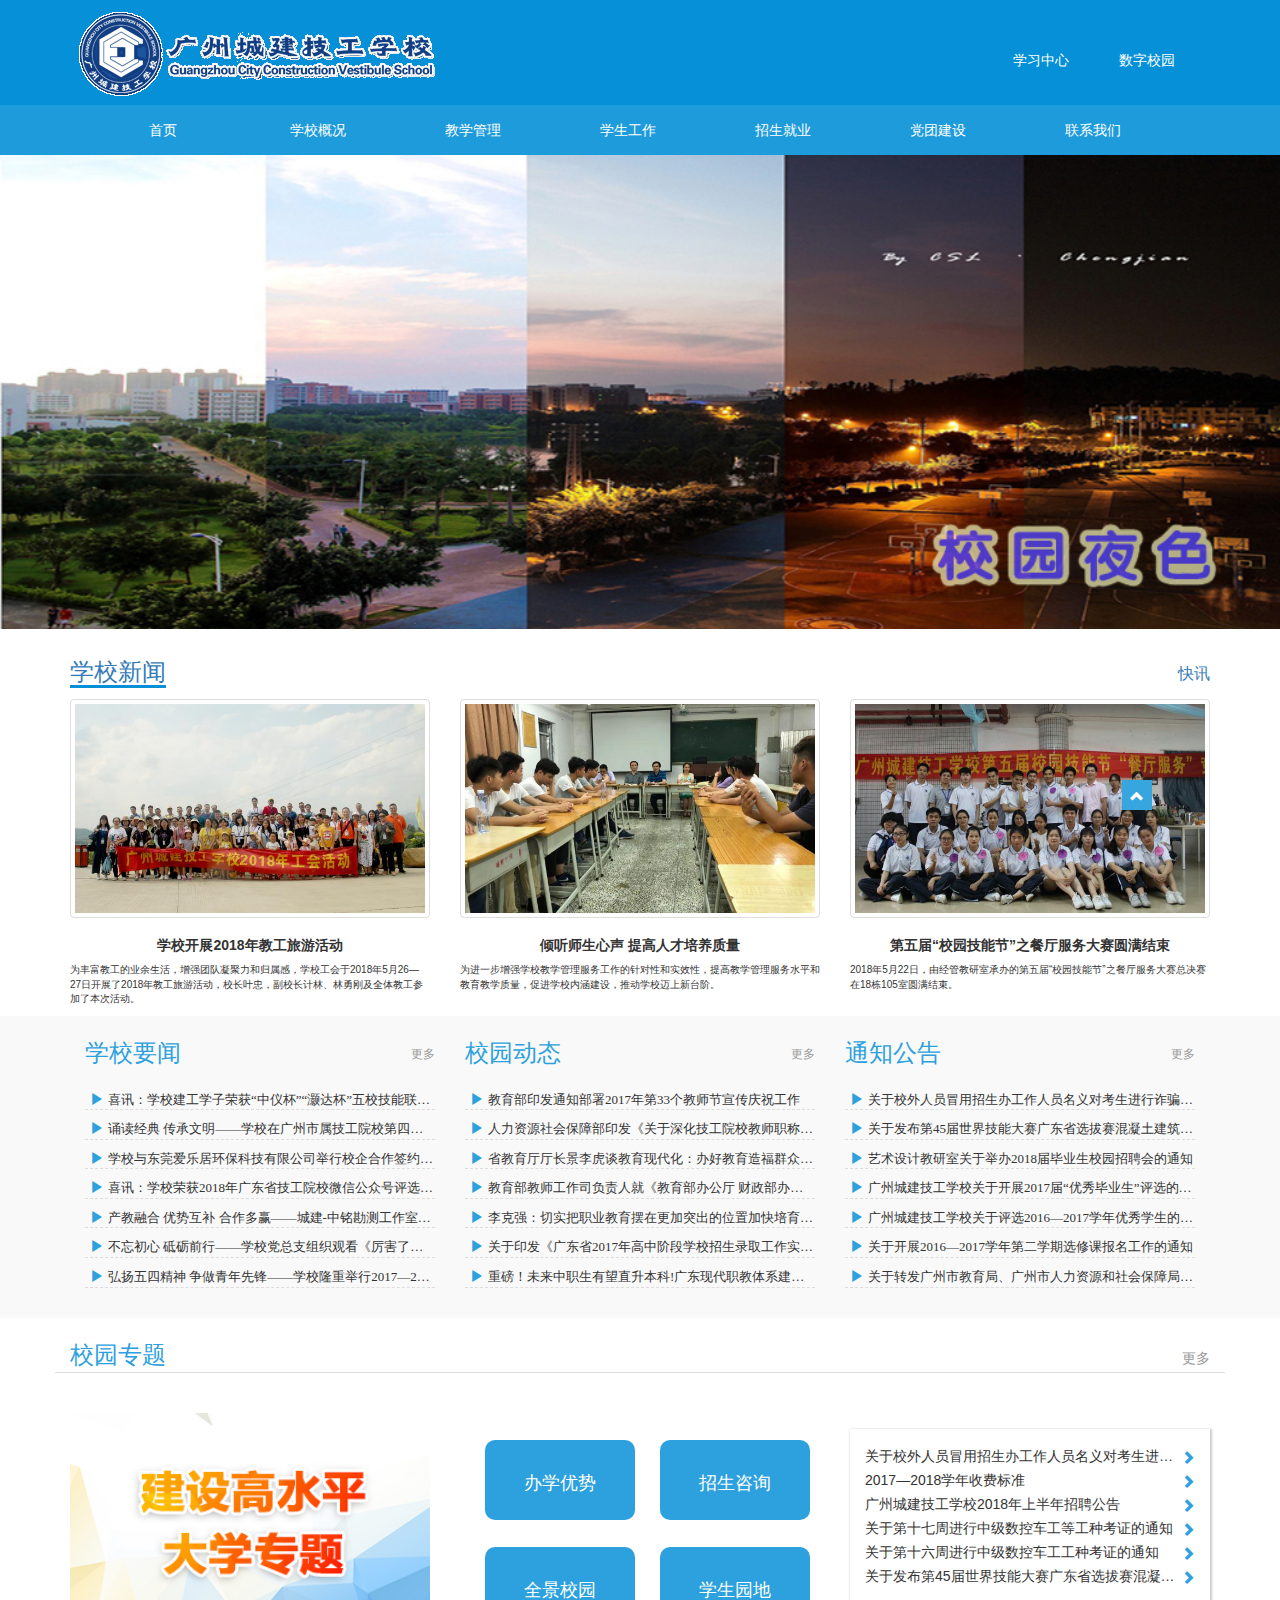
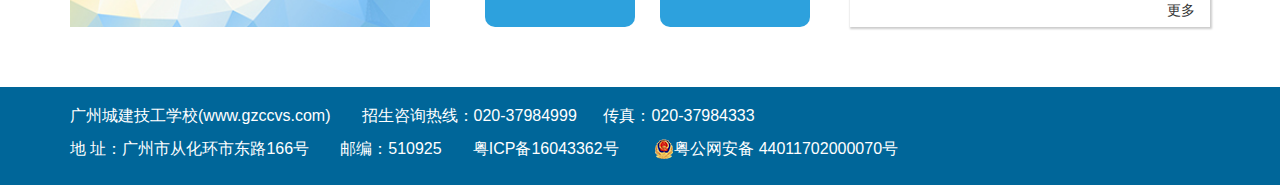
<file: index.html>
<!DOCTYPE html>
<html lang="en">
<head>
	<meta charset="UTF-8">
	<meta name="viewport" content="width=device-width,user-scalable=no,initial-scale=1.0">
	<title>学校官网</title>
	<link rel="stylesheet" href="bootstrap/css/bootstrap.min.css">
	<link rel="stylesheet" href="swiper/swiper-3.4.2.min.css">
	<link rel="stylesheet" href="css/index.css">
</head>
<body>
	<div class="header">
		<div class="container clearfix">
		<button type="button" class="navbar-toggle collapsed" data-toggle="collapse" data-target="#dhl">
	        		<span class="icon-bar"></span>
	        		<span class="icon-bar"></span>
	        		<span class="icon-bar"></span>
	      		</button>
			<div class="pull-left">
				<a href=""><img src="img/logo.png" alt=""></a>
			</div>
			<div class="pull-right">
				<ul class="nav navbar-nav hidden-xs">
					<li><a href="">学习中心</a></li>
					<li><a href="">数字校园</a></li>
				</ul>
			</div>
		</div>
		<div class="topnav">
			<div class="container">
				<div class="collapse navbar-collapse" id="dhl">
					<ul class="nav navbar-nav">
						<li><a href="">首页</a></li>
						<li><a href="xxgk.html">学校概况</a></li>
						<li><a href="">教学管理</a></li>
						<li><a href="">学生工作</a></li>
						<li><a href="">招生就业</a></li>
						<li><a href="">党团建设</a></li>
						<li><a href="">联系我们</a></li>
					</ul>
				</div>
			</div>
		</div>
	</div>
	<div class="swiper-container">
		<div class="swiper-wrapper">
			<div class="swiper-slide">
				<a href=""><img src="img/l2.jpg" alt=""></a>
			</div>
			<div class="swiper-slide">
				<a href=""><img src="img/l3.jpg" alt=""></a>
			</div>
			<div class="swiper-slide">
				<a href=""><img src="img/l1.jpg" alt=""></a>
			</div>
		</div>
  	</div>
  	<div class="content">
		<div class="container">
				<div class="top-content clearfix">
					<h4 class="pull-left"><a href="">学校新闻</a></h4>
					<div class="pull-right">
						<a href="">快讯</a>
					</div>
				</div>
			<div class="toptu">
				<div class="row">
					<div class="col-lg-4 col-md-4 col-sm-6 col-xs-12">
						<div class="x1">
							<a href="" class="thumbnail"><img src="img/x1.jpg" alt=""></a>
							<h5><a href="">学校开展2018年教工旅游活动</a></h5>
							<p><a href="">为丰富教工的业余生活，增强团队凝聚力和归属感，学校工会于2018年5月26—27日开展了2018年教工旅游活动，校长叶忠，副校长计林、林勇刚及全体教工参加了本次活动。</a></p>
						</div>	
					</div>
					<div class="col-lg-4 col-md-4 col-sm-6 col-xs-12">
						<div class="x1">
							<a href="" class="thumbnail"><img src="img/x2.jpg" alt=""></a>
							<h5><a href="">倾听师生心声 提高人才培养质量</a></h5>
							<p><a href="">为进一步增强学校教学管理服务工作的针对性和实效性，提高教学管理服务水平和教育教学质量，促进学校内涵建设，推动学校迈上新台阶。</a></p>
						</div>	
					</div>
					<div class="col-lg-4 col-md-4 col-sm-12 col-xs-12" id="slt">
						<div class="x1">
							<a href="" class="thumbnail" ><img src="img/x3.jpg" alt=""></a>
							<h5><a href="">第五届“校园技能节”之餐厅服务大赛圆满结束</a></h5>
							<p><a href="">2018年5月22日，由经管教研室承办的第五届“校园技能节”之餐厅服务大赛总决赛在18栋105室圆满结束。</a></p>
						</div>	
					</div>
				</div>
			</div>
		</div>
  	</div>
	<div class="lower-content">
		<div class="container">
			<div class="col-xs-12 col-sm-6 col-md-4 lower-b">
				<div class="left-sg">
					<div class="left-content">
						<a href="" class="left2-content">学校要闻</a>
						<a href="" class="left1-content">更多</a>
					</div>
				</div>
				<div class="bottom-content">
					<a href=""><span class="glyphicon glyphicon-play"></span>喜讯：学校建工学子荣获“中仪杯”“灏达杯”五校技能联赛二等奖</a>
					<a href=""><span class="glyphicon glyphicon-play"></span>诵读经典 传承文明——学校在广州市属技工院校第四届国学朗诵比赛中荣获佳绩</a>
					<a href=""><span class="glyphicon glyphicon-play"></span>学校与东莞爱乐居环保科技有限公司举行校企合作签约仪式</a>
					<a href=""><span class="glyphicon glyphicon-play"></span>喜讯：学校荣获2018年广东省技工院校微信公众号评选活动“年度十大阅读量官方微信公众号文章”称号</a>
					<a href=""><span class="glyphicon glyphicon-play"></span>产教融合 优势互补 合作多赢——城建-中铭勘测工作室开班暨百万项目服务签约仪式圆满结束</a>
					<a href=""><span class="glyphicon glyphicon-play"></span>不忘初心 砥砺前行——学校党总支组织观看《厉害了，我的国》专题纪录片</a>
					<a href=""><span class="glyphicon glyphicon-play"></span>弘扬五四精神 争做青年先锋——学校隆重举行2017—2018学年五四表彰典礼</a>
				</div>
			</div>
			<div class="col-xs-12 col-sm-6 col-md-4">
				<div class="left-sg">
					<div class="left-content">
						<a href="" class="left2-content">校园动态</a>
						<a href="" class="left1-content">更多</a>
					</div>
				</div>
				<div class="bottom-content">
					<a href=""><span class="glyphicon glyphicon-play"></span>教育部印发通知部署2017年第33个教师节宣传庆祝工作</a>
					<a href=""><span class="glyphicon glyphicon-play"></span>人力资源社会保障部印发《关于深化技工院校教师职称制度改革的指导意见》的通知</a>
					<a href=""><span class="glyphicon glyphicon-play"></span>省教育厅厅长景李虎谈教育现代化：办好教育造福群众 服务创新驱动发展</a>
					<a href=""><span class="glyphicon glyphicon-play"></span>教育部教师工作司负责人就《教育部办公厅 财政部办公厅关于做好职业院校教师素质提高计划2017年度项目组织实施工作的通知》答记者问</a>
					<a href=""><span class="glyphicon glyphicon-play"></span>李克强：切实把职业教育摆在更加突出的位置加快培育大批具有专业技能与工匠精神的高素质劳动者和人才</a>
					<a href=""><span class="glyphicon glyphicon-play"></span>关于印发《广东省2017年高中阶段学校招生录取工作实施办法》的通知</a>
					<a href=""><span class="glyphicon glyphicon-play"></span>重磅！未来中职生有望直升本科!广东现代职教体系建设规划发布，2020年全面建成职教强省</a>
				</div>
			</div>
			<div class="col-xs-12 col-sm-12 col-md-4">
				<div class="left-sg">
					<div class="left-content">
						<a href="" class="left2-content">通知公告</a>
						<a href="" class="left1-content">更多</a>
					</div>
				</div>
				<div class="bottom-content">
					<a href=""><span class="glyphicon glyphicon-play"></span>关于校外人员冒用招生办工作人员名义对考生进行诈骗的声明</a>
					<a href=""><span class="glyphicon glyphicon-play"></span>关于发布第45届世界技能大赛广东省选拔赛混凝土建筑项目实施方案的通知</a>
					<a href=""><span class="glyphicon glyphicon-play"></span>艺术设计教研室关于举办2018届毕业生校园招聘会的通知</a>
					<a href=""><span class="glyphicon glyphicon-play"></span>广州城建技工学校关于开展2017届“优秀毕业生”评选的通知</a>
					<a href=""><span class="glyphicon glyphicon-play"></span>广州城建技工学校关于评选2016—2017学年优秀学生的通知</a>
					<a href=""><span class="glyphicon glyphicon-play"></span>关于开展2016—2017学年第二学期选修课报名工作的通知</a>
					<a href=""><span class="glyphicon glyphicon-play"></span>关于转发广州市教育局、广州市人力资源和社会保障局关于印发2016年广州市民办学校教师入户工作方案的通知</a>
				</div>
			</div>
		</div>
 	</div>
 	<div class="special">
		<div class="container">
			<div class="row" id="xyzt">
				<div class="col-xs-6 xy1">
					<a href="#">校园专题</a>
				</div>
				<div class="col-xs-6 text-right xy2">
					<a href="">更多</a>
				</div>
			</div>
			<div class="row">
				<div class="col-lg-4 col-md-6 col-sm-12 col-xs-12" id="xs">
					<a href=""><img src="img/xs.jpg" alt=""></a>
				</div>
				<div class="col-lg-4 col-md-6 col-sm-12 col-xs-12" id="zhu-content">
					<ul class="text-center nav navbar-nav">
						<li><a href="xxgk/bxys.html">办学优势</a></li>
						<li><a href="">招生咨询</a></li>
						<li><a href="">全景校园</a></li>
						<li><a href="">学生园地</a></li>
					</ul>
				</div>
				<div class="col-lg-4 col-md-12 col-sm-12 col-xs-12">
					<div id="right-content">
						<a href=""><span class="glyphicon glyphicon-chevron-right"></span>关于校外人员冒用招生办工作人员名义对考生进行诈骗的声明</a>
						<a href=""><span class="glyphicon glyphicon-chevron-right"></span>2017—2018学年收费标准</a>
						<a href=""><span class="glyphicon glyphicon-chevron-right"></span>广州城建技工学校2018年上半年招聘公告</a>
						<a href=""><span class="glyphicon glyphicon-chevron-right"></span>关于第十七周进行中级数控车工等工种考证的通知</a>
						<a href=""><span class="glyphicon glyphicon-chevron-right"></span>关于第十六周进行中级数控车工工种考证的通知</a>
						<a href=""><span class="glyphicon glyphicon-chevron-right"></span>关于发布第45届世界技能大赛广东省选拔赛混凝土建筑项目实施方案的通知</a>
						<a href="" class="text-right">更多</a>
					</div>
				</div>
			</div>
 		</div>
 	</div>
	<footer class=" horn">
			<div class="container">
				<div class="left-horn">
					<p>广州城建技工学校(www.gzccvs.com)&nbsp;&nbsp;&nbsp;&nbsp;&nbsp;&nbsp;&nbsp;招生咨询热线：020-37984999&nbsp;&nbsp;&nbsp;&nbsp;&nbsp;&nbsp;传真：020-37984333</p>
					<p>地 址：广州市从化环市东路166号&nbsp;&nbsp;&nbsp;&nbsp;&nbsp;&nbsp;&nbsp;邮编：510925&nbsp;&nbsp;&nbsp;&nbsp;&nbsp;&nbsp;&nbsp;粤ICP备16043362号&nbsp;&nbsp;&nbsp;&nbsp;&nbsp;&nbsp;&nbsp; <img src="img/ga.png" alt="">粤公网安备 44011702000070号</p>
				</div>
				<div class="top-horn"><a href=""><span class="glyphicon glyphicon-chevron-up"></span></a></div>
			</div>
	</footer>




	<script src="bootstrap/js/1.12.4-jq.js"></script>
	<script src="bootstrap/js/bootstrap.min.js"></script>
	<script src="swiper/swiper-3.4.2.min.js"></script>
	<script> 
		var mySwiper = new Swiper('.swiper-container', {
			autoplay: 5000,
		});
		
	</script>
</body>
</html>
</file>
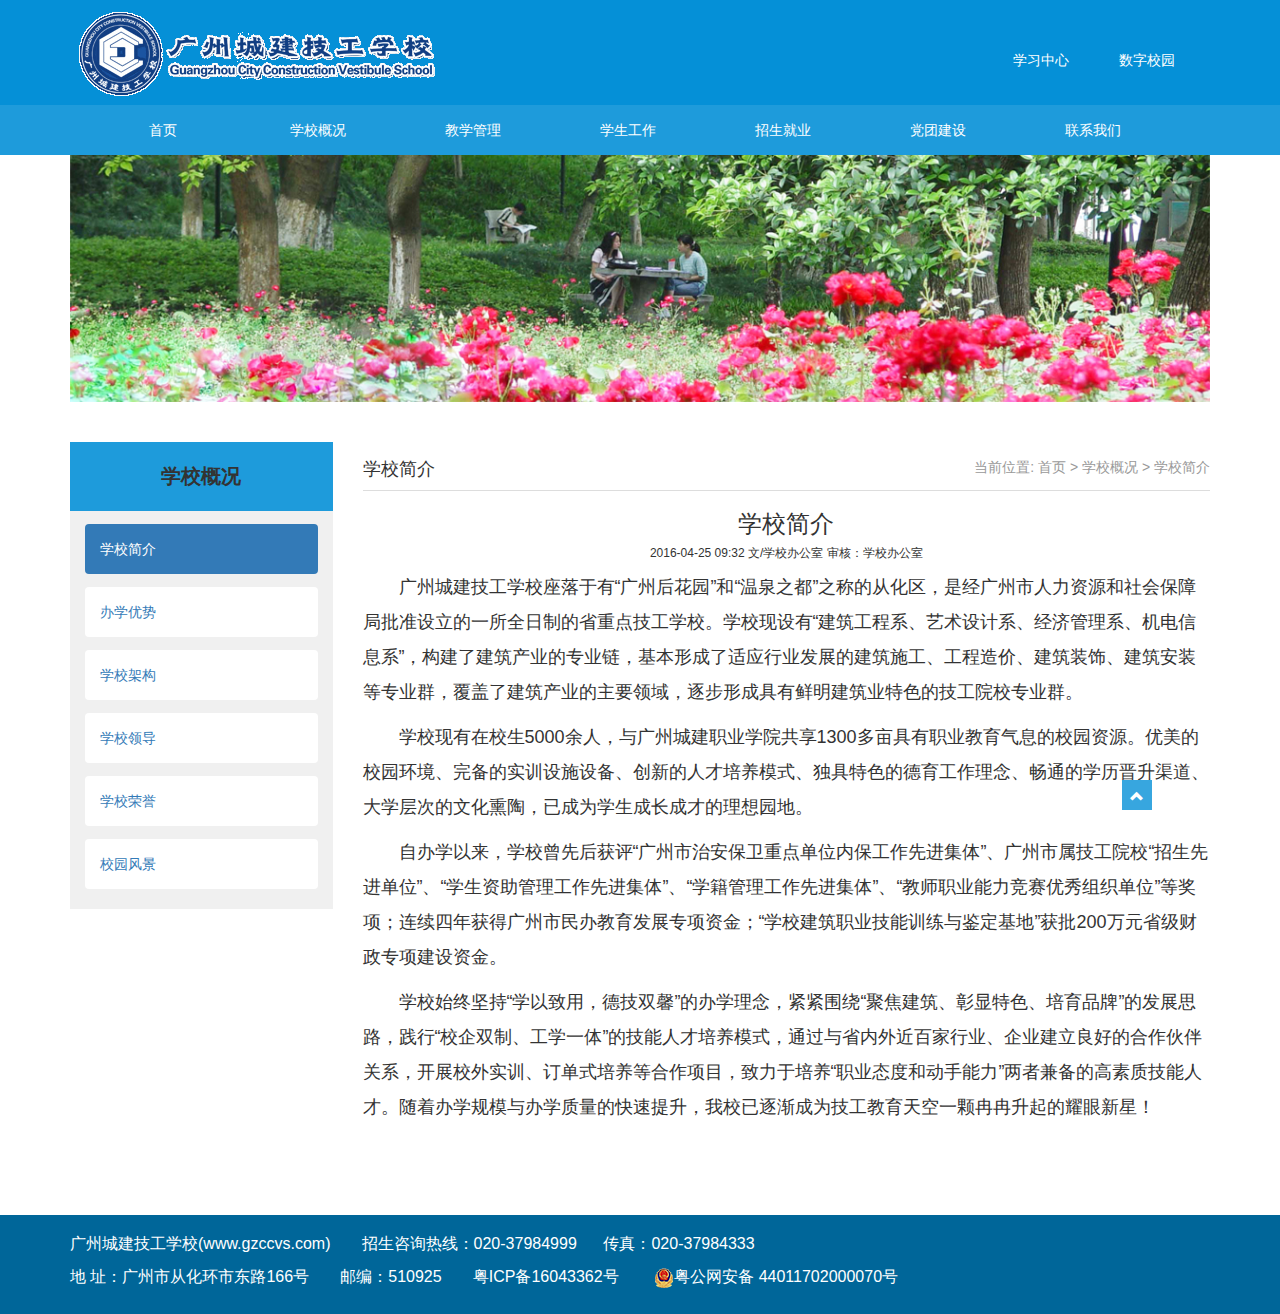
<file: xxgk.html>
<!DOCTYPE html>
<html lang="en">
<head>
	<meta charset="UTF-8">
	<meta name="viewport" content="width=device-width,user-scalable=no,initial-scale=1.0">
	<title>学校简介</title>
	<link rel="stylesheet" href="bootstrap/css/bootstrap.min.css">
	<link rel="stylesheet" href="css/xxgk.css">
</head>
<body>
	<div class="header">
		<div class="container clearfix">
		<button type="button" class="navbar-toggle collapsed" data-toggle="collapse" data-target="#dhl">
	        		<span class="icon-bar"></span>
	        		<span class="icon-bar"></span>
	        		<span class="icon-bar"></span>
	      		</button>
			<div class="pull-left">
				<a href="index.html"><img src="img/logo.png" alt=""></a>
			</div>
			<div class="pull-right">
				<ul class="nav navbar-nav hidden-xs">
					<li><a href="">学习中心</a></li>
					<li><a href="">数字校园</a></li>
				</ul>
			</div>
		</div>
		<div class="topnav">
			<div class="container">
				<div class="collapse navbar-collapse" id="dhl">
					<ul class="nav navbar-nav">
						<li><a href="index.html">首页</a></li>
						<li><a href="">学校概况</a></li>
						<li><a href="">教学管理</a></li>
						<li><a href="">学生工作</a></li>
						<li><a href="">招生就业</a></li>
						<li><a href="">党团建设</a></li>
						<li><a href="">联系我们</a></li>
					</ul>
				</div>
			</div>
		</div>
	</div>
<div class="container">
	  	<div class="st">
			<img src="img/s1.jpg" alt="">
	  	</div>
	</div>
<div class="container">
	<div class="row" id="lll">
		<div class="col-lg-3">
			<div class="menu">
				<div id="gk">
					<p>学校概况</p>
				</div>
			  	<ul class="nav nav-pills nav-stacked">
				    <li class="active"><a href="#xxjj" data-toggle="pill">学校简介</a></li>
				    <li><a href="#bxys" data-toggle="pill">办学优势</a></li>
				    <li><a href="#xxjg" data-toggle="pill">学校架构</a></li>
				    <li><a href="#xxld" data-toggle="pill">学校领导</a></li>
				    <li><a href="#xxry" data-toggle="pill">学校荣誉</a></li>
				    <li><a href="#xxfj" data-toggle="pill">校园风景</a></li>
				</ul>
			</div>
		</div>
		<div class="col-lg-9">
			<div class="right-content">
				<div class="tab-content">
				    <div class="tab-pane active" id="xxjj">
				    	<div id="xxgk" class="clearfix">
							<h4>学校简介</h4>
							<div class="j-right">
								<span>当前位置:</span>
								<a href="index.html">首页</a>
								<span>></span>
								<a href="xxgk.html">学校概况</a>
								<span>></span>
								<a href="#xxjj">学校简介</a>
							</div>
						</div>
						<h3>学校简介</h3>
						<h6>2016-04-25 09:32 文/学校办公室  审核：学校办公室</h6>
						<p>广州城建技工学校座落于有“广州后花园”和“温泉之都”之称的从化区，是经广州市人力资源和社会保障局批准设立的一所全日制的省重点技工学校。学校现设有“建筑工程系、艺术设计系、经济管理系、机电信息系”，构建了建筑产业的专业链，基本形成了适应行业发展的建筑施工、工程造价、建筑装饰、建筑安装等专业群，覆盖了建筑产业的主要领域，逐步形成具有鲜明建筑业特色的技工院校专业群。</p>
						<p>学校现有在校生5000余人，与广州城建职业学院共享1300多亩具有职业教育气息的校园资源。优美的校园环境、完备的实训设施设备、创新的人才培养模式、独具特色的德育工作理念、畅通的学历晋升渠道、大学层次的文化熏陶，已成为学生成长成才的理想园地。</p>
						<p>自办学以来，学校曾先后获评“广州市治安保卫重点单位内保工作先进集体”、广州市属技工院校“招生先进单位”、“学生资助管理工作先进集体”、“学籍管理工作先进集体”、“教师职业能力竞赛优秀组织单位”等奖项；连续四年获得广州市民办教育发展专项资金；“学校建筑职业技能训练与鉴定基地”获批200万元省级财政专项建设资金。</p>
						<p>学校始终坚持“学以致用，德技双馨”的办学理念，紧紧围绕“聚焦建筑、彰显特色、培育品牌”的发展思路，践行“校企双制、工学一体”的技能人才培养模式，通过与省内外近百家行业、企业建立良好的合作伙伴关系，开展校外实训、订单式培养等合作项目，致力于培养“职业态度和动手能力”两者兼备的高素质技能人才。随着办学规模与办学质量的快速提升，我校已逐渐成为技工教育天空一颗冉冉升起的耀眼新星！</p>
				    </div>
				    <div class="tab-pane" id="bxys">
				    	<div id="xxgk" class="clearfix">
							<h4>办学优势</h4>
							<div class="j-right">
								<span>当前位置:</span>
								<a href="index.html">首页</a>
								<span>></span>
								<a href="xxgk.html">学校概况</a>
								<span>></span>
								<a href="#bxys">办学优势</a>
							</div>
						</div>
						<h3>办学优势</h3>
						<h6>2016-05-30 16:45</h6>
						<h5>优美的校园景色 舒适的育人环境</h5>
						<p>学校位于有“广州市后花园”之称的从化区，办学条件优越，基础设施完备，校园环境优美，学校与广州城建职业学院共享1000多亩具有职业教育气息的校园资源，总建筑面积约42万平方米；图书馆面积2.8万平方米，馆藏纸质图书95万余册、电子图书1938.04GB；建有千兆主干带宽、9G出口带宽网信息化校园系统以及室内体育馆、400米塑胶跑道标准运动场和大型文体广场。</p>
						<img src="img/bxys1.jpg" alt="" class="thumbnail">
						<h5>优良的教学条件 先进的实训设备</h5>
						<p>学校建设以“建筑类专业”为龙头的专业群，构建了以建筑产业的专业链，建设有建筑施工、工程造价、建筑装饰、机电一体化等自有的实训教学场地；并共享广州城建职业学院校内外21个实训基地和288个实训室场地资源，教学科研设备总值达近亿元。</p>
						<img src="img/bxys2.jpg" alt="" class="thumbnail">
						<h5>丰富的学历教育资源 便捷的学历晋升渠道</h5>
						<p>学校坚持技工教育特色，严格执行毕业生“三证”制度，即（专业技能证书+成人大专学历证+技工教育学历证）。享用广州城建职业学院继续教育学院的服务平台开展成人大专教育、技能鉴定工作，建立了便捷的成人大专升学渠道和技能考证渠道，学生毕业期满后，可同时获得“三证”。</p>
						<img src="img/bxys3.jpg" alt="" class="thumbnail">
						<h5>构建城建特色管理模式 营造素质教育校园环境</h5>
						<p>学校坚持“严格管理、细心关怀、自我服务”打造城建特色的学生管理模式；通过入学教育、主题班会、主题团日活动等方式开展法制校纪教育、成人成才教育、诚信教育等专题教育活动，使得学生具备遵纪守法、责任担当的成人意识。学校以“服务学生发展”为宗旨，以“用爱铺就学生的未来”为学生工作理念；各班班主任以细心、耐心的指导方式成为学生思想政治的引路人、成长学习上的导师、生活上的朋友。学校通过团委、学生会、学生党小组、宿舍管理委员会等机构打造一个能让学生参与学校管理、发表学生意见、主导校园文化发展、选择学生领袖的充满民主的学生管理模式。</p>
						<p>学校坚持以“立德树人”为德育目标，致力构建幸福校园，打造生生出彩、尽展其才的人才培养平台。学校与广州城建职业学院共享资源，通过教育教学文化的延伸，形成独特的“无围墙校园”。学生在学习掌握技能的同时能在大学的宽松氛围下张扬自我个性，发展个人特长。学校以“一会两节三典礼”为活动主线，开展丰富多彩的校园文化活动，并以此培养学生成为体格健康、兴趣广泛、乐观自信、诚实感恩的城建匠人。</p>
						<img src="img/bxys4.png" alt="" class="thumbnail">
						<h5>推动校政企深度合作 培养优秀技能人才</h5>
						<p>学校大力推行校企深度合作，重视工学结合人才培养模式。学校先后成功引进广州市建筑集团有限公司、澳门汇邦集团、美的集团等知名企业，校企共建实践教学基地，开展“订单班”、“定向班”等校企合作模式。同时，学校重视与地方政府的紧密合作，先后与从化区城乡建设局、从化区建协、从化经济技术开发区等共建人才培养基地、小企业创业基地，为地方的经济发展提供人才储备。通过校政企深度合作模式，不断为社会优秀技能人才，学校毕业生受用人单位的欢迎，学校社会影响力逐年提高。</p>
						<img src="img/bxys5.png" alt="" class="thumbnail">
				    </div>
				    <div class="tab-pane" id="xxjg">
				    	<div id="xxgk" class="clearfix">
							<h4>学校架构</h4>
							<div class="j-right">
								<span>当前位置:</span>
								<a href="index.html">首页</a>
								<span>></span>
								<a href="xxgk.html">学校概况</a>
								<span>></span>
								<a href="#xxjg">学校架构</a>
							</div>
						</div>
						<h3>学校架构</h3>
						<h6>2016-04-25 09:44</h6>
						<img src="img/jg.jpg" alt="" class="thumbnail">
				    </div>
				    <div class="tab-pane" id="xxld">
				    	<div id="xxgk" class="clearfix">
							<h4>学校领导</h4>
							<div class="j-right">
								<span>当前位置:</span>
								<a href="index.html">首页</a>
								<span>></span>
								<a href="xxgk.html">学校概况</a>
								<span>></span>
								<a href="#xxld">学校领导</a>
							</div>
						</div>
						<h3>学校领导简介</h3>
						<h6>2016-04-25 09:48</h6>
						<img src="img/xz.jpg" alt="" class="thumbnail">
						<h5>校长：叶忠</h5>
						<p>湖南师范大学教育学硕士，讲师，高级人力资源管理师，高级理财规划师及高级财务管理师。</p>
						<p>负责学校全面工作。主管学校办公室、督导办公室、财务科、招生办公室。</p>
						<img src="img/fxz.png" alt="" class="thumbnail">
						<h5>副校长：肖创海</h5>
						<p>中共党员，北京邮电大学研究生毕业，硕士学位，副教授，高级项目管理师。</p>
						<p>分管教学、科研、人事工作。主管教务科、职业教育研究室。</p>
						<img src="img/fxz.jpg" alt="" class="thumbnail">
						<h5>副校长：计林</h5>
						<p>广东技术师范学院教育学硕士（职业教育原理方向），高级技师，国家职业技能鉴定考评员。</p>
						<p>分管职业培训、技能鉴定、校企合作、就业工作。主管职业培训与鉴定科、校企合作办公室、就业办公室，协管教务科。</p>
						<img src="img/fd.jpg" alt="" class="thumbnail">
						<h5>副校长兼党总支书记：林勇刚</h5>
						<p>中共党员，广州大学本科毕业，讲师，国家职业指导师。</p>
						<p>负责党务工作，分管学生、后勤、安全、工会工作。主管学生科，协管学校办公室。</p>
						<img src="img/zl.jpg" alt="" class="thumbnail">
						<h5>校长助理：廖志友</h5>
						<p>中共党员，湖南城市学院本科毕业，技师，高级人力资源管理师。</p>
						<p>分管招生工作。协管招生办公室。</p>
				    </div>
				    <div class="tab-pane" id="xxry">
						<div id="xxgk" class="clearfix">
							<h4>学校荣誉</h4>
							<div class="j-right">
								<span>当前位置:</span>
								<a href="index.html">首页</a>
								<span>></span>
								<a href="xxgk.html">学校概况</a>
								<span>></span>
								<a href="#xxry">学校荣誉</a>
							</div>
						</div>
				    </div>
				    <div class="tab-pane" id="xxfj">
						<div id="xxgk" class="clearfix">
							<h4>学校风景</h4>
							<div class="j-right">
								<span>当前位置:</span>
								<a href="index.html">首页</a>
								<span>></span>
								<a href="xxgk.html">学校概况</a>
								<span>></span>
								<a href="#xxfj">学校风景</a>
							</div>
						</div>
				    </div>
				</div>
			</div>
		</div>
	</div>
</div>

	  	<footer class="horn">
			<div class="container">
				<div class="left-horn">
					<p>广州城建技工学校(www.gzccvs.com)&nbsp;&nbsp;&nbsp;&nbsp;&nbsp;&nbsp;&nbsp;招生咨询热线：020-37984999&nbsp;&nbsp;&nbsp;&nbsp;&nbsp;&nbsp;传真：020-37984333</p>
					<p>地 址：广州市从化环市东路166号&nbsp;&nbsp;&nbsp;&nbsp;&nbsp;&nbsp;&nbsp;邮编：510925&nbsp;&nbsp;&nbsp;&nbsp;&nbsp;&nbsp;&nbsp;粤ICP备16043362号&nbsp;&nbsp;&nbsp;&nbsp;&nbsp;&nbsp;&nbsp; <img src="img/ga.png" alt="">粤公网安备 44011702000070号</p>
				</div>
				<div class="top-horn"><a href=""><span class="glyphicon glyphicon-chevron-up"></span></a></div>
			</div>
	</footer>
	<script src="bootstrap/js/1.12.4-jq.js"></script>
	<script src="bootstrap/js/bootstrap.min.js"></script>
	<script>

	</script>
</body>
</html>
</file>
<file: css/index.css>
body{
	display: block;
}
.header{
	background: #0590d7;
}
.pull-left img{
	display: block;
    width: 100%;   
}
@media screen and (max-width: 768px) {
	.pull-left img{
		width: 230px;
	}
}
.icon-bar{
	background: #fff;
}
.header .pull-right{
	margin-top: 35px;
}
.header .pull-right li{
	padding-right: 20px;
}
.header .pull-right li a{
	color: #fff;
}
.header .pull-right li a:hover{
	background: #0590d7;
}
.topnav{
	background: #1e9bdb;
}
.navbar-default a{
	color: #fff;
}
.topnav li a{
	width: 155px;
	text-align: center;
	color: #fff;
}
.topnav li a:hover{
	background: #006699;
}
.dropdown-menu li{
	background: #1e9bdb;
	
}
.dropdown-menu li a{
	font-size: 17px;
}
/*.dropdown-menu li{
	border: 1px solid red;

}*/
.navbar-toggle{
	margin-top: 20px;
}
@media screen and (max-width: 1200px) {
	.topnav li a{
		width: 120px;
	}
}
@media screen and (max-width: 992px) and (min-width: 768px) {
	.topnav li a{
		width: 95px;
	}
}
@media screen and (max-width: 768px) {
	.topnav li a{
		width: 100%;
		text-align: left;
	}
}
.swiper-slide img{
	width: 100%;
}
.icon-bar span{
	color: #fff;
}
.content{
	margin-top: 20px;
}
.content .pull-right{
	line-height: 50px;
	font-size: 16px;
}
.top-content h4{
	font-size: 24px;
	border-bottom: 3px solid #0590d7;
}
.top-content a{
	text-decoration: none;
}
.toptu a{
	text-decoration: none;
	color: #333;
}
.toptu h5{
	font-weight: bold;
	color: #000;
	text-align: center;
}
.toptu h5 a:hover{
	color: #1e9bdb;
}
.toptu .x1 img{
	display: block;
	width: 100%;
}
.toptu p{
	color:#333;
	font-size: 10px;
}
@media screen and (min-width: 768px) and (max-width: 992px){
	#slt img{
		width: 60%;
	}
	#slt p{
		text-align: center;
	}
}


.lower-content{
	background: #f9f9f9;
}
.lower-b{
	margin-bottom: 30px;
}
.left-content{
	margin-top: 20px;
}
.left-content .left2-content{
	font-size: 24px;
	font-family:"Microsoft YaHei";
	text-decoration: none;
	color: #2da1dd;
}
.left-content .left1-content{
	font-size: 12px;
	font-family:"Microsoft YaHei";
	text-decoration: none;
	color: #999;
	position: relative;
	float: right;
	top: 10px;
}
.left-content .left1-content:hover{
	color: #2da1dd;
}
.bottom-content a{
	font-size: 13px;
	display:block;
	float: left;
	text-align: left;
	text-decoration: none;
	overflow: hidden;
	text-overflow:ellipsis;
	white-space:nowrap;
	color: #333;
	padding-top:10px;
	padding-left: 5px;
	border-bottom: 1px dashed #ddd;
	font-family:"Microsoft YaHei";
	width: 100%;
}
.bottom-content{
	padding-top: 10px;
}
.bottom-content a:hover{
	color: #2da1dd;
}
.bottom-content a span{
	color: #2da1dd;
	padding-right: 5px;
}
.special{
	margin-bottom: 40px;
}
.special #xyzt{
	border-bottom: 1px solid #ddd;
	margin-top: 20px;
}
.special a{
	text-decoration: none;
}
.special .xy1 a{
	font-size: 24px;
	color: #2da1dd;
}
.special .xy2{
	padding-top: 10px;
}
.special .xy2 a{
	color: #999;
}
#xs{
	margin-top: 40px;
}
#xs img:hover{
	transform: translateY(-2%);
	box-shadow: 1px 4px 10px 2px #CCC;
}
#zhu-content{
	/*border: 1px solid red;*/
	margin-top: 60px;
}
#zhu-content ul li{
	list-style: none;
	width: 160px;
	height: 80px;
	background: #2da1dd;
	border-radius: 10px;
	padding-top: 18px;
	/*margin-left: 20px;*/
	margin-bottom: 20px;
	cursor: pointer;
}
#zhu-content a{
	text-decoration: none;
	color: #fff;
	font-size: 18px;
}
#zhu-content a:hover{
	background: #2da1dd;
}
@media screen and (min-width: 750px){
	#zhu-content ul li{
		margin-left: 25px;
		margin-top: 7px;
		width: 150px;
	}
}
@media screen and (max-width: 768px){
	#zhu-content ul li{
		width: 100%;
	}
}
/*#zhu-content{
	border: 1px solid red;
}*/
@media screen and (max-width: 768px){
	#xs img{
		width: 100%;
	}
}
@media screen and (min-width: 768px){
	#xs img{
		width: 100%;
	}
}
#right-content{
	margin-top: 60px;
	transform: translateY(-2%);
	box-shadow: 1px 1px 2px 1px #CCC;
}
#right-content:first-child{
	padding-top: 15px;
}
#right-content:last-child{
	padding-bottom: 5px;
}
#right-content span{
	float: right;
	color: #2da1dd;
	padding-top: 5px;
}
#right-content a{
	display:block;
	text-decoration: none;
	color: #333;
	overflow: hidden;
	text-overflow:ellipsis;
	white-space:nowrap;
	line-height: 24px;
	padding-left: 15px;
	padding-right: 15px;
}
#right-content a:hover{
	color: #2da1dd;
}
#right-content a:last-child{
	padding-top: 10px;
}
.horn{
	background: #069;	
}
.left-horn{
	padding-top: 18px;
	padding-bottom: 15px;
	color: #fff;
	font-size: 16px;
}
.top-horn{
	display: block;
	position: fixed;
	right: 10%;
	bottom: 10%;
	height: 30px;
	width: 30px;
	cursor: pointer;
	background: #37a6df;
}
.top-horn span{
	padding-top: 8px;
	padding-left: 8px;
	color: #fff;
}
</file>
<file: css/xxgk.css>
body{
	display: block;
}
.header{
	background: #0590d7;
}
.pull-left img{
	display: block;
    width: 100%;   
}
@media screen and (max-width: 768px) {
	.pull-left img{
		width: 230px;
	}
}
.icon-bar{
	background: #fff;
}
.header .pull-right{
	margin-top: 35px;
}
.header .pull-right li{
	padding-right: 20px;
}
.header .pull-right li a{
	color: #fff;
}
.header .pull-right li a:hover{
	background: #0590d7;
}
.topnav{
	background: #1e9bdb;
}
.navbar-default a{
	color: #fff;
}
.topnav li a{
	width: 155px;
	text-align: center;
	color: #fff;
}
.topnav li a:hover{
	background: #006699;
}
.dropdown-menu li{
	background: #1e9bdb;
	
}
.dropdown-menu li a{
	font-size: 17px;
}
/*.dropdown-menu li{
	border: 1px solid red;

}*/
.navbar-toggle{
	margin-top: 20px;
}
@media screen and (max-width: 1200px) {
	.topnav li a{
		width: 120px;
	}
}
@media screen and (max-width: 992px) and (min-width: 768px) {
	.topnav li a{
		width: 95px;
	}
}
@media screen and (max-width: 768px) {
	.topnav li a{
		width: 100%;
		text-align: left;
	}
}
#lll{
	margin-top: 40px;
	margin-bottom: 80px;
}
.st img{
	width: 100%;
}
.menu p{
	font-weight: bold;
	font-size: 20px;
	text-align: center;
	padding-top: 20px;
}
#gk{
	padding-bottom: 10px;
	background: #1e9bdb;
}
.menu ul{
	/*border: 1px solid red;*/
	padding: 0 15px 20px;
	background: #f0f0f0;
}
.menu li a{
	margin-top: 13px;
	line-height: 30px;
	background: #fff;
}
.menu li a:hover{
	background: #fff;
}
#xxgk{
	border-bottom: 1px solid #ddd;
}
#xxgk span{
	color: #999;
}
#xxgk a{
	text-decoration: none;
	color: #999;
}
#xxgk h4{
	padding-top: 8px;
	float: left;
}
#xxgk .j-right{
	float: right;
	margin-top: 15px;
}
.tab-content h3,h6{
	text-align: center;
}
.tab-content p{
	font-size: 18px;
	text-indent:2em;
	line-height: 35px;
}
.tab-content h5{
	text-indent: 2em;
	font-size: 18px;
}
.tab-content img{
	width: 100%;
}

.horn{
	background: #069;
	
}
.left-horn{
	padding-top: 18px;
	padding-bottom: 15px;
	color: #fff;
	font-size: 16px;
}
.top-horn{
	display: block;
	position: fixed;
	right: 10%;
	bottom: 10%;
	height: 30px;
	width: 30px;
	cursor: pointer;
	background: #37a6df;
}
.top-horn span{
	padding-top: 8px;
	padding-left: 8px;
	color: #fff;
}
</file>
